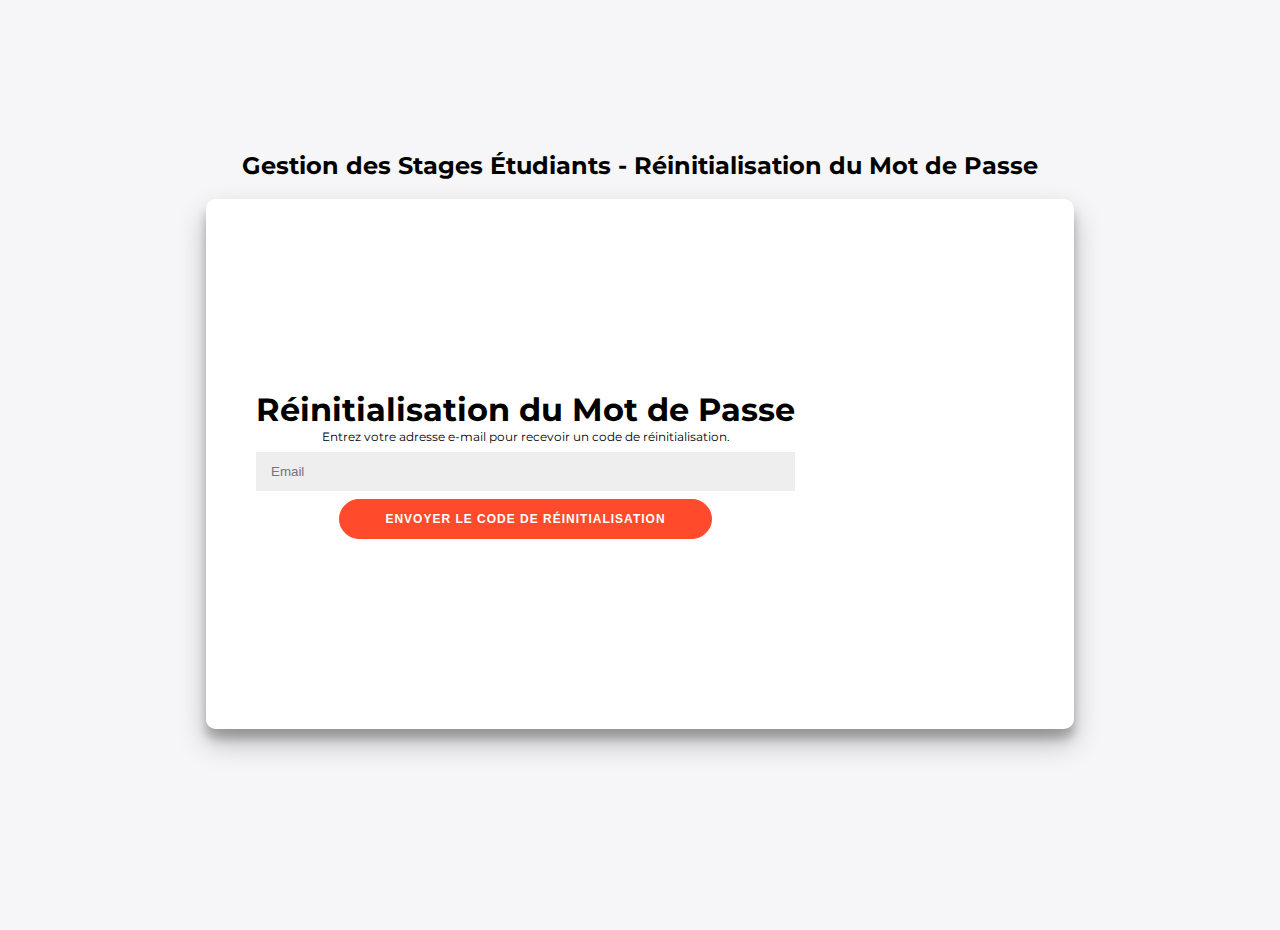
<file: forgot_password.html>
<!DOCTYPE html>
<html lang="fr">

<head>
    <meta charset="UTF-8">
    <meta name="viewport" content="width=device-width, initial-scale=1.0">
    <title>Réinitialisation du Mot de Passe</title>
    <link rel="stylesheet" href="styles.css?v=1.0">
    <link rel="stylesheet" href="https://cdnjs.cloudflare.com/ajax/libs/font-awesome/5.15.4/css/all.min.css">
</head>

<body>
    <h2>Gestion des Stages Étudiants - Réinitialisation du Mot de Passe</h2>
    <div class="container" id="container">
        <div class="form-container reset-password-container">
            <form action="reset_request.php" method="post">
                <h1>Réinitialisation du Mot de Passe</h1>
                <span>Entrez votre adresse e-mail pour recevoir un code de réinitialisation.</span>
                <input type="email" placeholder="Email" id="email" name="email" required />
                <button>Envoyer le code de réinitialisation</button>
            </form>
        </div>
    </div>
    <script src="app.js"></script>
</body>

</html>
</file>
<file: styles.css>
@import url('https://fonts.googleapis.com/css?family=Montserrat:400,800');

* {
    box-sizing: border-box;
}

body {
    background: #f6f5f7;
    display: flex;
    justify-content: center;
    align-items: center;
    flex-direction: column;
    font-family: 'Montserrat', sans-serif;
    height: 100vh;
    margin: -20px 0 50px;
}

h1 {
    font-weight: bold;
    margin: 0;
}

h2 {
    text-align: center;
}

p {
    font-size: 14px;
    font-weight: 100;
    line-height: 20px;
    letter-spacing: 0.5px;
    margin: 20px 0 30px;
}

span {
    font-size: 12px;
}

a {
    color: #333;
    font-size: 14px;
    text-decoration: none;
    margin: 15px 0;
}

button {
    border-radius: 20px;
    border: 1px solid #FF4B2B;
    background-color: #FF4B2B;
    color: #FFFFFF;
    font-size: 12px;
    font-weight: bold;
    padding: 12px 45px;
    letter-spacing: 1px;
    text-transform: uppercase;
    transition: transform 80ms ease-in;
}

button:active {
    transform: scale(0.95);
}

button:focus {
    outline: none;
}

button.ghost {
    background-color: transparent;
    border-color: #FFFFFF;
}

form {
    background-color: #FFFFFF;
    display: flex;
    align-items: center;
    justify-content: center;
    flex-direction: column;
    padding: 0 50px;
    height: 100%;
    text-align: center;
}

input {
    background-color: #eee;
    border: none;
    padding: 12px 15px;
    margin: 8px 0;
    width: 100%;
}

.container {
    background-color: #fff;
    border-radius: 10px;
    box-shadow: 0 14px 28px rgba(0, 0, 0, 0.25),
        0 10px 10px rgba(0, 0, 0, 0.22);
    position: relative;
    overflow: hidden;
    width: 868px;
    max-width: 100%;
    min-height: 530px;
}

.form-container {
    position: absolute;
    top: 0;
    height: 100%;
    transition: all 0.6s ease-in-out;
}

.sign-in-container {
    left: 0;
    width: 50%;
    z-index: 2;
}

.container.right-panel-active .sign-in-container {
    transform: translateX(100%);
}

.sign-up-container {
    left: 0;
    width: 50%;
    opacity: 0;
    z-index: 1;
}

.container.right-panel-active .sign-up-container {
    transform: translateX(100%);
    opacity: 1;
    z-index: 5;
    animation: show 0.6s;
}

@keyframes show {

    0%,
    49.99% {
        opacity: 0;
        z-index: 1;
    }

    50%,
    100% {
        opacity: 1;
        z-index: 5;
    }
}

.overlay-container {
    position: absolute;
    top: 0;
    left: 50%;
    width: 50%;
    height: 100%;
    overflow: hidden;
    transition: transform 0.6s ease-in-out;
    z-index: 100;
}

.container.right-panel-active .overlay-container {
    transform: translateX(-100%);
}

.overlay {
    background: #FF416C;
    background: -webkit-linear-gradient(to right, #FF4B2B, #FF416C);
    background: linear-gradient(to right, #FF4B2B, #FF416C);
    background-repeat: no-repeat;
    background-size: cover;
    background-position: 0 0;
    color: #FFFFFF;
    position: relative;
    left: -100%;
    height: 100%;
    width: 200%;
    transform: translateX(0);
    transition: transform 0.6s ease-in-out;
}

.container.right-panel-active .overlay {
    transform: translateX(50%);
}

.overlay-panel {
    position: absolute;
    display: flex;
    align-items: center;
    justify-content: center;
    flex-direction: column;
    padding: 0 40px;
    text-align: center;
    top: 0;
    height: 100%;
    width: 50%;
    transform: translateX(0);
    transition: transform 0.6s ease-in-out;
}

.overlay-left {
    transform: translateX(-20%);
}

.container.right-panel-active .overlay-left {
    transform: translateX(0);
}

.overlay-right {
    right: 0;
    transform: translateX(0);
}

.container.right-panel-active .overlay-right {
    transform: translateX(20%);
}

.social-container {
    margin: 20px 0;
}

.social-container a {
    border: 1px solid #DDDDDD;
    border-radius: 50%;
    display: inline-flex;
    justify-content: center;
    align-items: center;
    margin: 0 5px;
    height: 40px;
    width: 40px;
}




/* Night Mode Styles */
body.night-mode {
    background-color: #121212;
    /* Darker background */
    color: #e0e0e0;
    /* Softer text color */
}

body.night-mode h1,
body.night-mode span,
body.night-mode p,
body.night-mode a {
    color: #000000;
    /* Light text color */
}

body.night-mode button {
    background-color: #2C2C2C;
    /* Darker button background */
    border: 1px solid #e0e0e0;
    /* Light border color */
    color: #e0e0e0;
    /* Light button text */
}

body.night-mode button:hover {
    background-color: #444;
    /* Lighter hover state */
}


body.night-mode .container {
    background-color: #1E1E1E;
    /* Darker container */
    box-shadow: 0 4px 10px rgba(255, 255, 255, 0.1);
    /* Softer shadow */
    border-radius: 10px;
    /* Rounded corners */
}

body.night-mode .overlay {
    background: #FF416C;
        background: -webkit-linear-gradient(to right, #FF4B2B, #FF416C);
        background: linear-gradient(to right, #FF4B2B, #FF416C);
        background-repeat: no-repeat;
        background-size: cover;
        background-position: 0 0;
        color: #FFFFFF;
        position: relative;
        left: -100%;
        height: 100%;
        width: 200%;
        transform: translateX(0);
        transition: transform 0.6s ease-in-out;
    /* Dark gradient for overlay */
}

body.night-mode .social-container a {
    border: 1px solid #e0e0e0;
    /* Light border for social buttons */
}

body.night-mode .language-switcher button {
    background-color: #2C2C2C;
    /* Dark background for language buttons */
    color: #e0e0e0;
    /* Light text color */
    border: 1px solid #e0e0e0;
    /* Light border for buttons */
}

body.night-mode .language-switcher button:hover {
    background-color: #444;
    /* Lighter hover state for language buttons */
}

#nightModeToggle {
    background-color: #444;
    /* Darker toggle button */
    color: #fff;
    /* White text */
    border-radius: 5px;
    /* Rounded corners for toggle */
}

/* Button active state */
body.night-mode .language-switcher button.active {
    background-color: #4CAF50;
    /* Active button background */
    color: #e0e0e0;
    /* Active button text */
}

/* Navbar style for language switcher */
.navbar {
    display: flex;
    justify-content: space-between;
    align-items: center;
    width: 100%;
    background-color: #333;
    padding: 10px 20px;
    box-shadow: 0 4px 8px rgba(0, 0, 0, 0.1);
    position: relative;
}

.navbar .logo {
    color: #fff;
    font-size: 20px;
    font-weight: bold;
}

.language-switcher {
    display: flex;
    gap: 10px;
}

.language-switcher button {
    background-color: #fff;
    color: #333;
    border: none;
    border-radius: 5px;
    padding: 10px 20px;
    font-size: 14px;
    cursor: pointer;
    transition: background-color 0.3s, color 0.3s;
}

.language-switcher button:hover {
    background-color: #f1f1f1;
}

.language-switcher button.active {
    background-color: #4CAF50;
    color: white;
}

#nightModeToggle {
    background-color: #444;
    color: #fff;
    padding: 10px;
    border-radius: 5px;
    cursor: pointer;
}

/* Responsive adjustments */
@media (max-width: 768px) {
    .navbar {
        flex-direction: column;
        align-items: flex-start;
    }

    .language-switcher {
        margin-top: 10px;
    }
}
</file>
